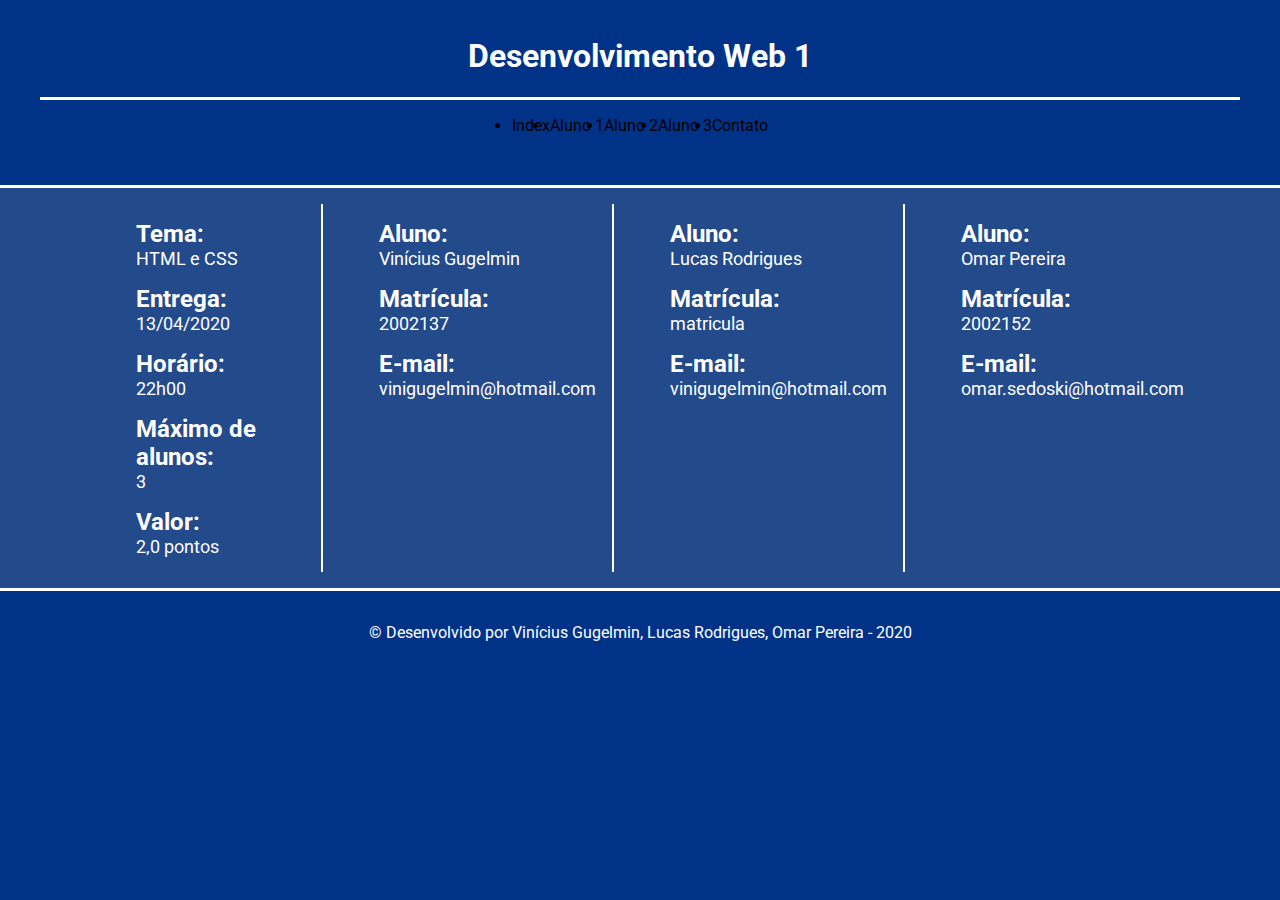
<file: core/resources/app/js/views/index.html>
<!DOCTYPE html>
<html lang="en">

<head>
    <meta charset="UTF-8">
    <link rel="stylesheet" href="../../css/style.css">

    <title>index1 </title>
</head>

<body>
    <header id="main-header">
        <h1>Desenvolvimento Web 1</h1>
    </header>
    <nav id="main-nav">
        <ul class="ul-nav">
            <li>Index</li>
            <li>Aluno 1</li>
            <li>Aluno 2</li>
            <li>Aluno 3</li>
            <li>Contato</li>
        </ul>
    </nav>
    <section id="main-section">
        <div class="conteudo">
            <ul>
                <li>
                    <h1>Tema:</h1>
                    <h2>HTML e CSS</h2>
                </li>
                <li>
                    <h1>Entrega:</h1>
                    <h2>13/04/2020</h2>
                </li>
                <li>
                    <h1>Horário:</h1>
                    <h2>22h00</h2>
                </li>
                <li>
                    <h1>Máximo de alunos:</h1>
                    <h2>3</h2>
                </li>
                <li>
                    <h1>Valor:</h1>
                    <h2>2,0 pontos</h2>
                </li>
            </ul>
        </div>
        <div class="conteudo">
            <ul>
                <li>
                    <h1>Aluno:</h1>
                    <h2 id="nome1"></h2>
                </li>
                <li>
                    <h1>Matrícula:</h1>
                    <h2 id="matricula1"></h2>
                </li>
                <li>
                    <h1>E-mail:</h1>
                    <h2 id="email1"></h2>
                </li>
            </ul>
          </div>
          <div class="conteudo">
            <ul>
                <li>
                    <h1>Aluno:</h1>
                    <h2 id="nome2"></h2>
                </li>
                <li>
                    <h1>Matrícula:</h1>
                    <h2 id="matricula2"></h2>
                </li>
                <li>
                    <h1>E-mail:</h1>
                    <h2 id="email2"></h2>
                </li>
            </ul>
          </div>
          <div class="conteudo">
            <ul>
                <li>
                    <h1>Aluno:</h1>
                    <h2 id="nome3"></h2>
                </li>
                <li>
                    <h1>Matrícula:</h1>
                    <h2 id="matricula3"></h2>
                </li>
                <li>
                    <h1>E-mail:</h1>
                    <h2 id="email3"></h2>
                </li>
            </ul>
        </div>
    </section>
    <footer>
        &copy; Desenvolvido por Vinícius Gugelmin, Lucas Rodrigues, Omar Pereira - 2020
    </footer>
</body>
</html>
<script>

var aluno1 = { nome: "Vinícius Gugelmin", matricula: "2002137", email: "vinigugelmin@hotmail.com"}

document.getElementById("nome1").innerHTML = aluno1.nome;
document.getElementById("matricula1").innerHTML = aluno1.matricula;
document.getElementById("email1").innerHTML = aluno1.email;

var aluno2 = { nome: "Lucas Rodrigues", matricula: "matricula", email: "vinigugelmin@hotmail.com"}

document.getElementById("nome2").innerHTML = aluno2.nome;
document.getElementById("matricula2").innerHTML = aluno2.matricula;
document.getElementById("email2").innerHTML = aluno2.email;

var aluno3 = { nome: "Omar Pereira", matricula: "2002152", email: "omar.sedoski@hotmail.com"}

document.getElementById("nome3").innerHTML = aluno3.nome;
document.getElementById("matricula3").innerHTML = aluno3.matricula;
document.getElementById("email3").innerHTML = aluno3.email;

</script>
</file>
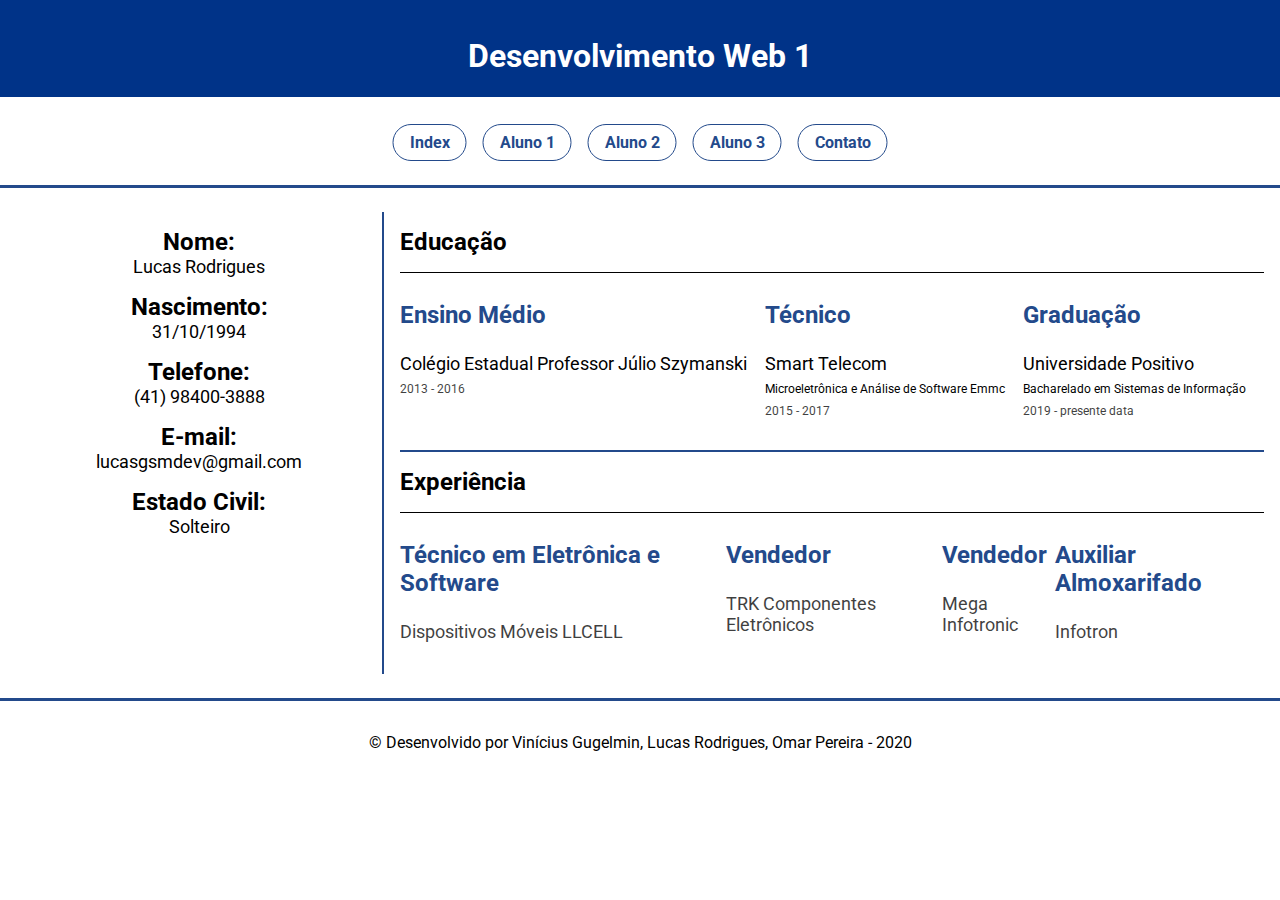
<file: core/resources/app/js/views/aluno2.html>
<!DOCTYPE html>
<html lang="en">

<head>
    <meta charset="UTF-8">
    <link rel="stylesheet" href="../../css/style.css">

    <title>index1 </title>
</head>

<body bgcolor="#ffffff">
    <header id="aluno-header">
        <h1>Desenvolvimento Web 1</h1>
    </header>
    <nav id="aluno-nav">
        <ul class="ul-nav">
            <a href="index.html">Index</a>
            <a href="aluno1.html">Aluno 1</a>
            <a href="aluno2.html">Aluno 2</a>
            <a href="aluno3.html">Aluno 3</a>
            <a href="contato.html">Contato</a>
        </ul>
    </nav>
    <section id="aluno-section">
        <div class="aluno-child-1">
          <div id="img-lucas" class="img"></div>
          <ul>
              <li>
                  <h1>Nome:</h1>
                  <h2 id="nome"></h2>
              </li>
              <li>
                  <h1>Nascimento:</h1>
                  <h2 id="nascimento"></h2>
              </li>
              <li>
                  <h1>Telefone:</h1>
                  <h2 id="telefone"></h2>
              </li>
              <li>
                  <h1>E-mail:</h1>
                  <h2 id="email"></h2>
              </li>
              <li>
                  <h1>Estado Civil:</h1>
                  <h2 id="estado"></h2>
              </li>
          </ul>
        </div>
        <div class="aluno-child-2">
          <div class="aluno-child-2-1">
            <h1 class="aluno-child-titulo">Educação</h1>
            <div class="aluno-child-conteudo">
              <ul>
                  <li>
                      <h1>Ensino Médio</h1>
                  </li>
                  <li>
                      <h2>Colégio Estadual Professor Júlio Szymanski</h2>
                  </li>
                  <li>
                      2013 - 2016
                  </li>
              </ul>
              <ul>
                  <li>
                      <h1>Técnico</h1>
                  </li>
                  <li>
                      <h2>Smart Telecom</h2>
                  </li>
                  <li>
                      Microeletrônica e Análise de Software Emmc
                  </li>
                  <li>
                      2015 - 2017
                  </li>
              </ul>
              <ul>
                  <li>
                      <h1>Graduação</h1>
                  </li>
                  <li>
                      <h2>Universidade Positivo</h2>
                  </li>
                  <li>
                      Bacharelado em Sistemas de Informação
                  </li>
                  <li>
                      2019 - presente data
                  </li>
              </ul>
            </div>
          </div>
          <div class="aluno-child-2-2">
            <h1 class="aluno-child-titulo">Experiência</h1>
            <div class="aluno-child-conteudo">
              <ul>
                  <li>
                      <h1>Técnico em Eletrônica e Software</h1>
                  </li>
                  <li>
                      <h2>Dispositivos Móveis LLCELL</h2>
                  </li>
              </ul>
              <ul>
                  <li>
                      <h1>Vendedor</h1>
                  </li>
                  <li>
                      <h2>TRK Componentes Eletrônicos</h2>
                  </li>
              </ul>
              <ul>
                  <li>
                      <h1>Vendedor</h1>
                  </li>
                  <li>
                      <h2>Mega Infotronic</h2>
                  </li>
              </ul>
              <ul>
                  <li>
                      <h1>Auxiliar Almoxarifado</h1>
                  </li>
                  <li>
                      <h2>Infotron</h2>
                  </li>
              </ul>
            </div>
          </div>
        </div>
    </section>
    <footer id="aluno-footer">
        &copy; Desenvolvido por Vinícius Gugelmin, Lucas Rodrigues, Omar Pereira - 2020
    </footer>
</body>
</html>
<script>

// Variável conteúdo
var conteudo = { nome: "Lucas Rodrigues", nascimento: "31/10/1994", telefone: "(41) 98400-3888", email: "lucasgsmdev@gmail.com", estado: "Solteiro"}

// Inserções no HTML - conteúdo
document.getElementById("nome").innerHTML = conteudo.nome;
document.getElementById("nascimento").innerHTML = conteudo.nascimento;
document.getElementById("telefone").innerHTML = conteudo.telefone;
document.getElementById("email").innerHTML = conteudo.email;
document.getElementById("estado").innerHTML = conteudo.estado;

</script>
</file>
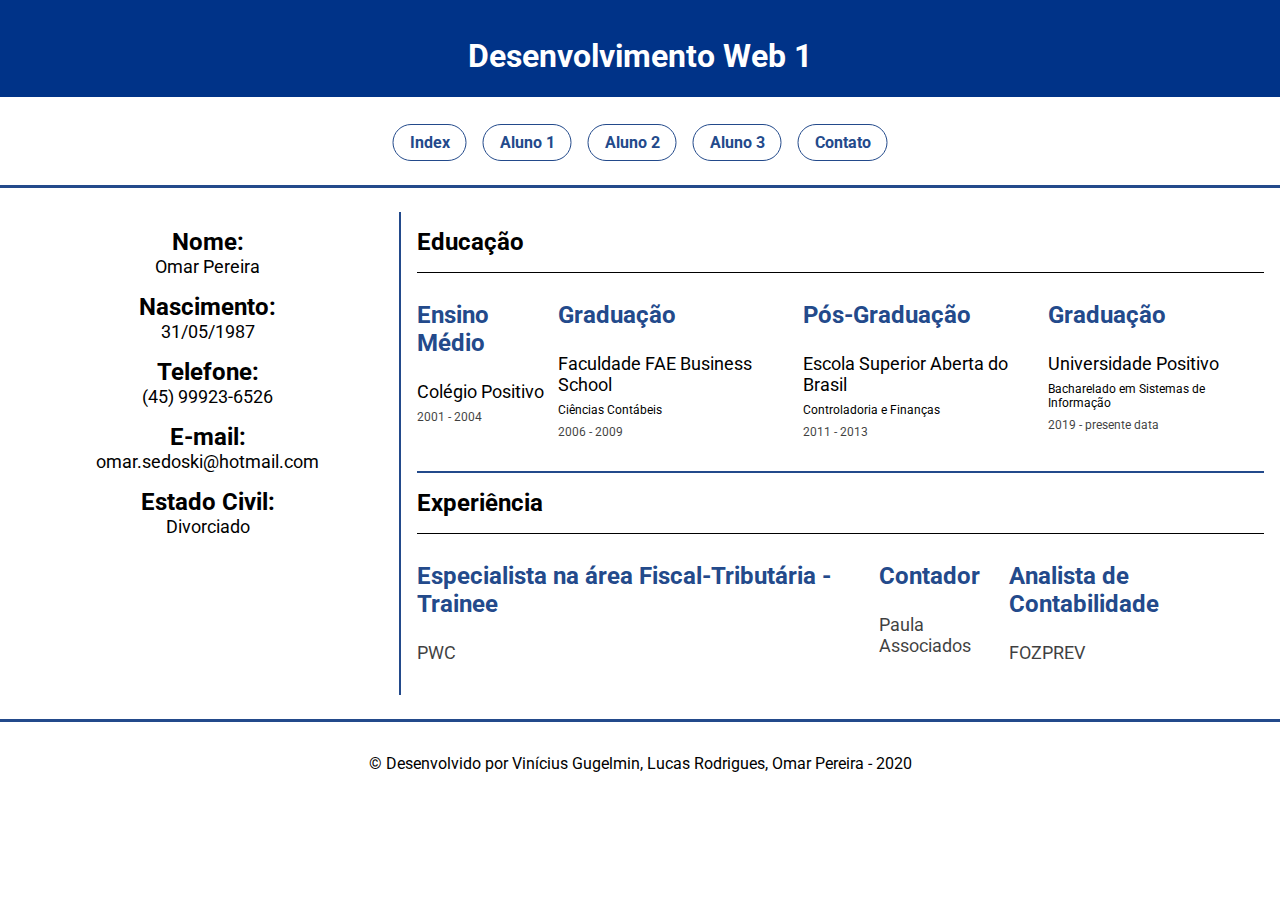
<file: core/resources/app/js/views/aluno3.html>
<!DOCTYPE html>
<html lang="en">

<head>
    <meta charset="UTF-8">
    <link rel="stylesheet" href="../../css/style.css">

    <title>index1 </title>
</head>

<body bgcolor="#ffffff">
    <header id="aluno-header">
        <h1>Desenvolvimento Web 1</h1>
    </header>
    <nav id="aluno-nav">
        <ul class="ul-nav">
            <a href="index.html">Index</a>
            <a href="aluno1.html">Aluno 1</a>
            <a href="aluno2.html">Aluno 2</a>
            <a href="aluno3.html">Aluno 3</a>
            <a href="contato.html">Contato</a>
        </ul>
    </nav>
    <section id="aluno-section">
        <div class="aluno-child-1">
          <div id="img-omar" class="img"></div>
          <ul>
              <li>
                  <h1>Nome:</h1>
                  <h2 id="nome"></h2>
              </li>
              <li>
                  <h1>Nascimento:</h1>
                  <h2 id="nascimento"></h2>
              </li>
              <li>
                  <h1>Telefone:</h1>
                  <h2 id="telefone"></h2>
              </li>
              <li>
                  <h1>E-mail:</h1>
                  <h2 id="email"></h2>
              </li>
              <li>
                  <h1>Estado Civil:</h1>
                  <h2 id="estado"></h2>
              </li>
          </ul>
        </div>
        <div class="aluno-child-2">
          <div class="aluno-child-2-1">
            <h1 class="aluno-child-titulo">Educação</h1>
            <div class="aluno-child-conteudo">
              <ul>
                  <li>
                      <h1>Ensino Médio</h1>
                  </li>
                  <li>
                      <h2>Colégio Positivo</h2>
                  </li>
                  <li>
                      2001 - 2004
                  </li>
              </ul>
              <ul>
                  <li>
                      <h1>Graduação</h1>
                  </li>
                  <li>
                      <h2>Faculdade FAE Business School</h2>
                  </li>
                  <li>
                      Ciências Contábeis
                  </li>
                  <li>
                      2006 - 2009
                  </li>
              </ul>
              <ul>
                  <li>
                      <h1>Pós-Graduação</h1>
                  </li>
                  <li>
                      <h2>Escola Superior Aberta do Brasil</h2>
                  </li>
                  <li>
                      Controladoria e Finanças
                  </li>
                  <li>
                      2011 - 2013
                  </li>
              </ul>
              <ul>
                  <li>
                      <h1>Graduação</h1>
                  </li>
                  <li>
                      <h2>Universidade Positivo</h2>
                  </li>
                  <li>
                      Bacharelado em Sistemas de Informação
                  </li>
                  <li>
                      2019 - presente data
                  </li>
              </ul>
            </div>
          </div>
          <div class="aluno-child-2-2">
            <h1 class="aluno-child-titulo">Experiência</h1>
            <div class="aluno-child-conteudo">
              <ul>
                  <li>
                      <h1>Especialista na área Fiscal-Tributária - Trainee</h1>
                  </li>
                  <li>
                      <h2>PWC</h2>
                  </li>
              </ul>
              <ul>
                  <li>
                      <h1>Contador</h1>
                  </li>
                  <li>
                      <h2>Paula Associados</h2>
                  </li>
              </ul>
              <ul>
                  <li>
                      <h1>Analista de Contabilidade</h1>
                  </li>
                  <li>
                      <h2>FOZPREV</h2>
                  </li>
              </ul>
            </div>
          </div>
        </div>
    </section>
    <footer id="aluno-footer">
        &copy; Desenvolvido por Vinícius Gugelmin, Lucas Rodrigues, Omar Pereira - 2020
    </footer>
</body>
</html>
<script>

// Variável conteúdo
var conteudo = { nome: "Omar Pereira", nascimento: "31/05/1987", telefone: "(45) 99923-6526", email: "omar.sedoski@hotmail.com", estado: "Divorciado"}

// Inserções no HTML - conteúdo
document.getElementById("nome").innerHTML = conteudo.nome;
document.getElementById("nascimento").innerHTML = conteudo.nascimento;
document.getElementById("telefone").innerHTML = conteudo.telefone;
document.getElementById("email").innerHTML = conteudo.email;
document.getElementById("estado").innerHTML = conteudo.estado;

</script>
</file>
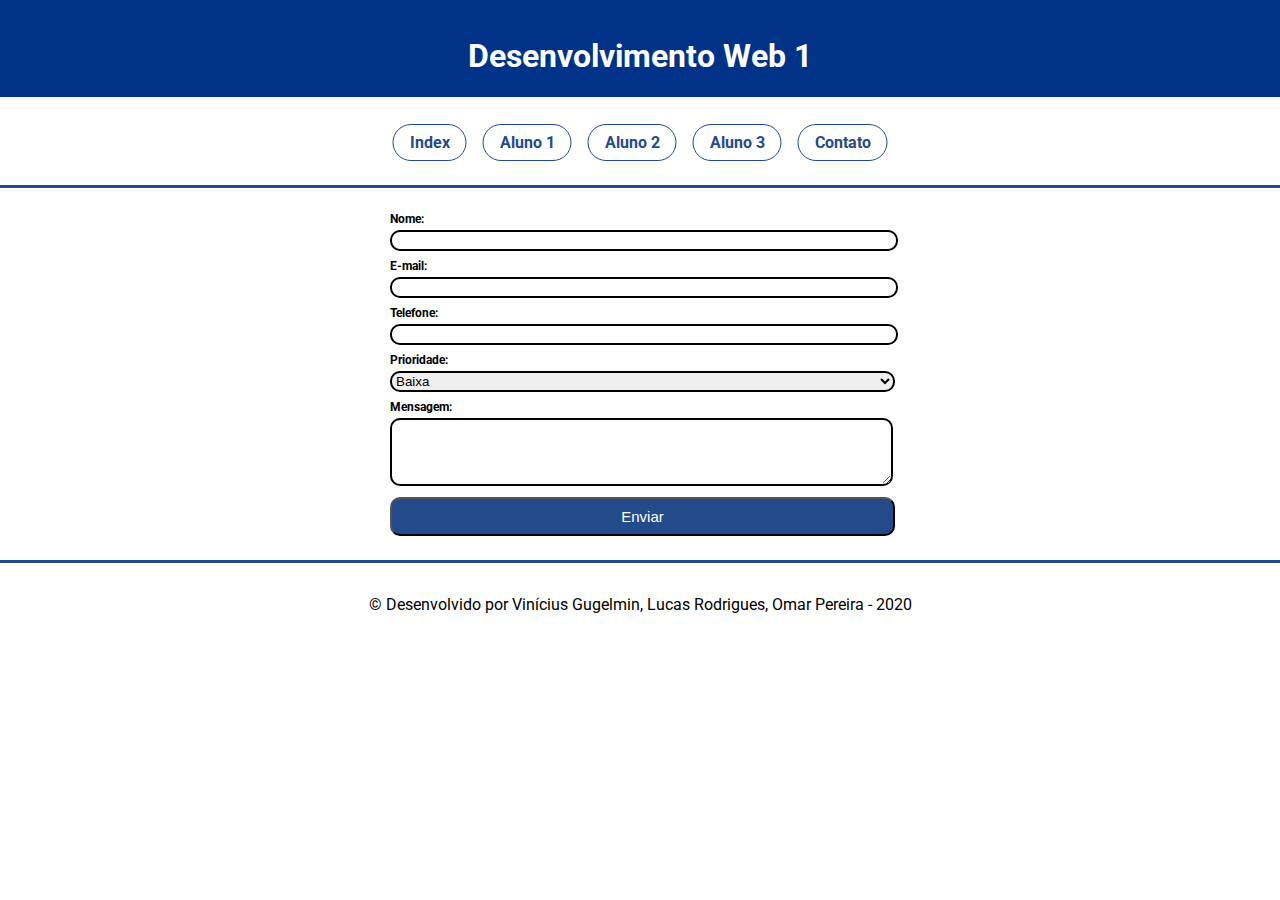
<file: core/resources/app/js/views/contato.html>
<!DOCTYPE html>
<html lang="en">

<head>
    <meta charset="UTF-8">
    <link rel="stylesheet" href="../../css/style.css">

    <title>index1 </title>
</head>

<body bgcolor="#ffffff">
    <header id="contato-header">
        <h1>Desenvolvimento Web 1</h1>
    </header>
    <nav id="contato-nav">
        <ul class="ul-nav">
            <a href="index.html">Index</a>
            <a href="aluno1.html">Aluno 1</a>
            <a href="aluno2.html">Aluno 2</a>
            <a href="aluno3.html">Aluno 3</a>
            <a href="contato.html">Contato</a>
        </ul>
    </nav>
    <section id="contato-section">
      <form autocomplete="off" action="mensagem.html" method="GET">
        <label for="nome">Nome:</label></br>
        <input name="nome" type="text" /></br>
        <label for="email">E-mail:</label></br>
        <input name="email" type="text" /></br>
        <label for="telefone">Telefone:</label></br>
        <input name="telefone" type="text" /></br>
        <label for="prioridade">Prioridade:</label></br>
        <select name="prioridade" id="prioridade">
          <option value="Baixa">Baixa</option>
          <option value="Média">Média</option>
          <option value="Alta">Alta</option>
        </select></br>
        <label for="mensagem">Mensagem:</label></br>
        <textarea name= "mensagem" rows="4"></textarea></br>
        <button class="button" type="submit" value="Submit">Enviar</button>
      </form>
    </section>
    <footer id="contato-footer">
        &copy; Desenvolvido por Vinícius Gugelmin, Lucas Rodrigues, Omar Pereira - 2020
    </footer>
</body>
</html>
</file>
<file: core/resources/app/css/style.css>
@import url('https://fonts.googleapis.com/css2?family=Roboto:wght@300&display=swap');

/* CORE CLASSES */

html {
    font-family: 'Roboto', sans-serif;
    background: #003388;
}

body {
    height: 100vh;
    margin: 0px;
    animation: loading 1.5s;
}

@keyframes loading {
    from {
      opacity: 0;
      transform: translateX(-1500px);
    }
    to {
      opacity: 1;
      transform: translateX(0px);
    }
}

header {
    display: flex;
    justify-content: center;
    align-items: center;
    padding-top: 1rem;
    color: #ffffff;
}

nav {
    border: solid #ffffff;
    border-bottom: 0px;
    border-left: 0px;
    border-right: 0px;
    margin: 0 2.5rem;
    height: 85px;
}

section {
    padding: 0 5rem;
    border: solid #ffffff;
    border-left: 0px;
    border-right: 0px;
}

section h1 {
    margin-bottom: 0;
}

section h2 {
  font-weight: inherit;
    margin-top: 0;
}

footer {
    display: flex;
    padding-top: 2rem;
    padding-bottom: 2rem;
    justify-content: center;
    align-items: center;
    color: #ffffff;
    background: #003388;
}


/* CORE UTILITIES */

.ul-nav {
    display: flex;
    position: absolute;
    left: 50%;
    transform: translateX(-50%);
    padding: 0;
}

.ul-nav a {
    display: block;
    cursor: pointer;
    height: auto;
    text-decoration: none;
    font-weight: bolder;
    border-radius: 20px;
    padding: 0.5rem 1rem;
    margin: 0.5rem;
    transition: 0.25s ease-in;
}


/* PAGES */


/* Index */

#main-header {
    background: #003388;
}

#main-nav {
    background: #003388;
}

#main-nav .ul-nav a {
    background: #ffffff;
    color: #000000;
    border: 1px solid #ffffff;
}

#main-nav .ul-nav a:hover {
    background: #234a8b;
    color: #ffffff;
}

#main-section {
    display: flex;
    background: #234a8b;
    color: #ffffff;
    font-size: 12px;
}

.conteudo {
    display: block;
    flex-grow: 1;
    border: 2px solid #ffffff;
    border-top: 0;
    border-bottom: 0;
    border-left: 0;
    padding: 0 1rem;
    margin: 1rem 0;
}

.conteudo:last-child {
  border-right: 0;
}

.conteudo ul li {
  display: block;
}


/* Aluno */

#aluno-header {
    background: #003388;
}

#aluno-nav {
    background: #ffffff;
}

#aluno-nav .ul-nav a {
    background: #ffffff;
    color: #234a8b;
    border: 1px solid #234a8b;
}

#aluno-nav .ul-nav a:hover {
    background: #234a8b;
    color: #ffffff;
}

#aluno-section {
    display: flex;
    padding: 1.5rem 1rem !important;
    padding: 0;
    background: #ffffff;
    color: #000000;
    font-size: 12px;
    border-color: #234a8b;
}

.img img {
  height: 150px;
  width: 150px;
  border-radius: 50%;
  background-size: cover;
  background-position: center;
  background-color: #bbbbbb;
}

.aluno-child-1 {
    flex-grow: 1;
    padding: 0 5rem 1rem 5rem;
    text-align: center;
}

.aluno-child-1 ul {
    padding: 0;
}

.aluno-child-1 ul li {
    display: block;
}

.aluno-child-2 {
    padding-left: 1rem;
    flex-grow: 3;
    border: 2px solid #234a8b;
    border-top: 0;
    border-bottom: 0;
    border-right: 0;
}

.aluno-child-2-1 {
  border: 2px solid #234a8b;
  border-top: 0;
  border-left: 0;
  border-right: 0;
}

.aluno-child-titulo {
  padding-bottom: 1rem;
  border: 1px solid #000000;
  border-top: 0;
  border-left: 0;
  border-right: 0;
  display: block;
  font-weight: bold;
}

.aluno-child-conteudo {
  display: flex;
}

.aluno-child-conteudo h1 {
  color: #234a8b;
  margin-bottom: 1.5rem;
}

.aluno-child-conteudo h2 {
  color: #000000;
  margin: 0;
}

.aluno-child-conteudo ul {
  flex-grow: 1;
  flex-grow: 1;
  margin-bottom: 1.5rem;
  padding: 0;
}

.aluno-child-conteudo li {
    display: block;
    margin-bottom: 0.5rem;
}

.aluno-child-conteudo ul li:last-child {
    opacity: 0.75;
}

#aluno-footer {
  background: #ffffff;
  color: #000000;
}


/* Contato */

#contato-header {
    background: #003388;
}

#contato-nav {
    background: #ffffff;
}

#contato-nav .ul-nav a {
    background: #ffffff;
    color: #234a8b;
    border: 1px solid #234a8b;
}

#contato-nav .ul-nav a:hover {
    background: #234a8b;
    color: #ffffff;
}

#contato-section {
    display: flex;
    padding: 1.5rem 1rem !important;
    padding: 0;
    background: #ffffff;
    color: #000000;
    font-size: 12px;
    border-color: #234a8b;
}

form {
  width: 500px;
  margin: auto;
}

#contato-section label {
    font-weight: bold;
}

#contato-section input {
    width: 100%;
    border-radius: 10px;
    border: 2px solid #000000;
    transition: 0.25s ease-in;
    margin: 0.25rem 0 0.5rem 0;
}

#contato-section input:focus {
    border-color: #234a8b;
}

#contato-section select {
    width: 101%;
    border-radius: 10px;
    border: 2px solid #000000;
    transition: 0.25s ease-in;
    margin: 0.25rem 0 0.5rem 0;
}

#contato-section select:focus {
    border-color: #234a8b;
}

#contato-section textarea {
    width: 99%;
    border-radius: 10px;
    border: 2px solid #000000;
    transition: 0.25s ease-in;
    margin: 0.25rem 0 0.5rem 0;
}

#contato-section textarea:focus {
    border-color: #234a8b;
}

.button {
	background-color:#234a8b;
  width: 101%;
	border-radius:10px;
	cursor:pointer;
	color:#ffffff;
	font-size:15px;
	padding: 9px 23px;
  transition: 0.25s ease-in;
}

.button:hover {
	background-color: #3a7be7;
}

#contato-footer {
  background: #ffffff;
  color: #000000;
}


/* Utilities */

::-webkit-scrollbar {
    width: 10px;
    height: 10px;
}

::-webkit-scrollbar-button {
    width: 0px;
    height: 0px;
}

::-webkit-scrollbar-thumb {
    background: #3a7be7;
    border: 0px none #ffffff;
    border-radius: 50px;
}

::-webkit-scrollbar-thumb:hover {
    background: #2564cd;
}

::-webkit-scrollbar-thumb:active {
    background: #2564cd;
}

::-webkit-scrollbar-track {
    background: #ffffff;
    border: 0px none #ffffff;
    border-radius: 50px;
}

::-webkit-scrollbar-corner {
    background: transparent;
}
</file>
